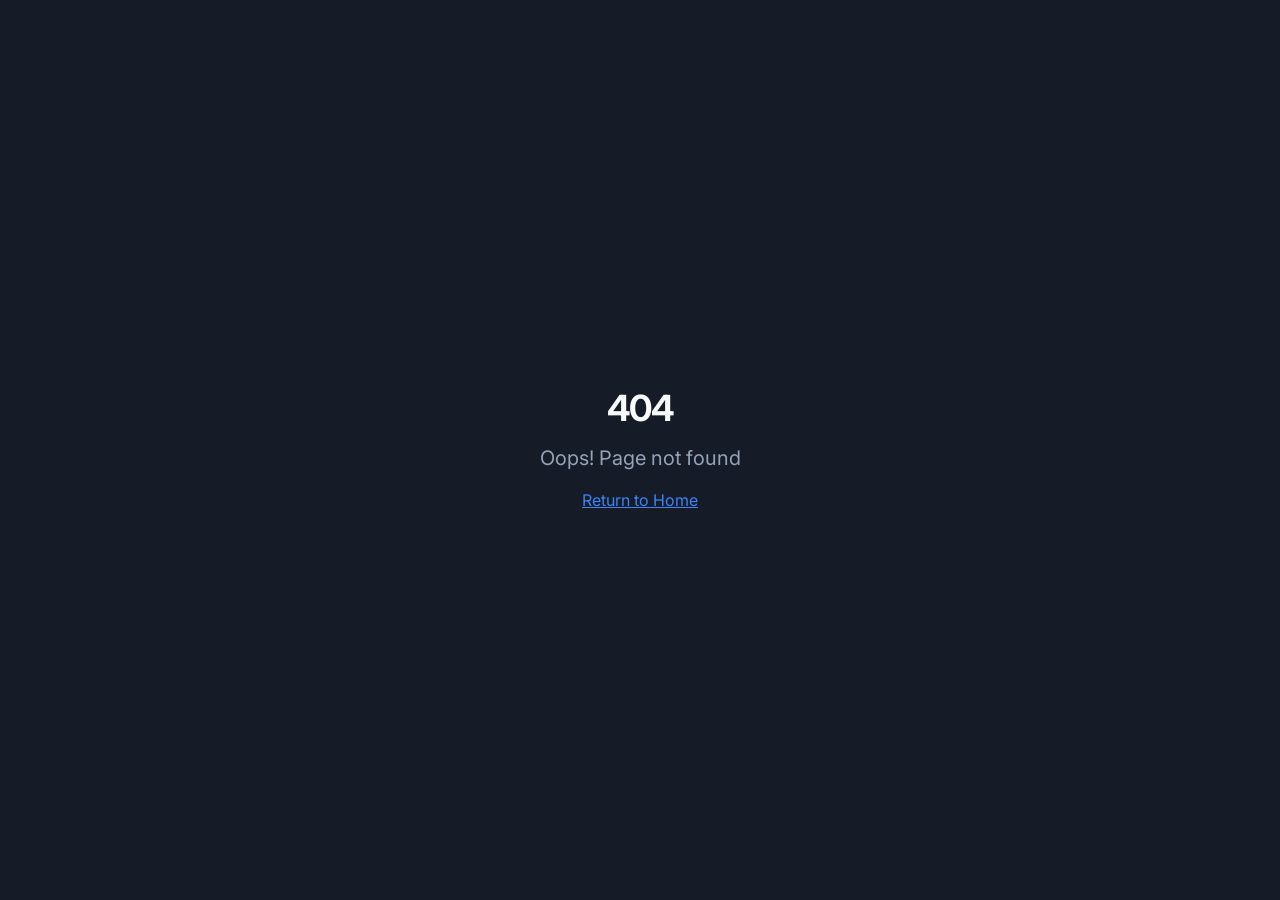
<file: index.html>
<!doctype html>
<html lang="pt-BR">
  <head>
    <meta charset="UTF-8" />
    <meta name="viewport" content="width=device-width, initial-scale=1.0" />
    <title>Horizon X — DevOps, Containers e Observabilidade</title>
    <meta name="description" content="Soluções de DevOps, gerenciamento de containers Docker e observabilidade de sistemas. Simplifique sua infraestrutura com a plataforma Horizon X powered by Arcane.">
    <meta name="author" content="Horizon X" />
    
    
    <meta property="og:type" content="website" />
    <meta name="twitter:card" content="summary_large_image" />
    <meta property="og:title" content="Horizon X — DevOps, Containers e Observabilidade">
  <meta name="twitter:title" content="Horizon X — DevOps, Containers e Observabilidade">
  <meta property="og:description" content="Soluções de DevOps, gerenciamento de containers Docker e observabilidade de sistemas. Simplifique sua infraestrutura com a plataforma Horizon X powered by Arcane.">
  <meta name="twitter:description" content="Soluções de DevOps, gerenciamento de containers Docker e observabilidade de sistemas. Simplifique sua infraestrutura com a plataforma Horizon X powered by Arcane.">
  <link rel="icon" type="image/x-icon" href="/favicon.ico">
  <meta property="og:image" content="https://pub-bb2e103a32db4e198524a2e9ed8f35b4.r2.dev/bed84f52-b323-4544-aff8-893b31c0324d/id-preview-61afddcf--c723a80e-a3b0-4922-82f2-04601450b0a5.lovable.app-1773966244972.png">
  <meta name="twitter:image" content="https://pub-bb2e103a32db4e198524a2e9ed8f35b4.r2.dev/bed84f52-b323-4544-aff8-893b31c0324d/id-preview-61afddcf--c723a80e-a3b0-4922-82f2-04601450b0a5.lovable.app-1773966244972.png">
  <script type="module" crossorigin src="/assets/index-C4z2yslS.js"></script>
  <link rel="stylesheet" crossorigin href="/assets/index-EjEl1Iy7.css">
</head>

  <body>
    <div id="root"></div>
  </body>
</html>
</file>
<file: assets/index-EjEl1Iy7.css>
@import"https://fonts.googleapis.com/css2?family=Inter:wght@300;400;500;600;700&family=JetBrains+Mono:wght@400;500;600&display=swap";*,:before,:after{--tw-border-spacing-x: 0;--tw-border-spacing-y: 0;--tw-translate-x: 0;--tw-translate-y: 0;--tw-rotate: 0;--tw-skew-x: 0;--tw-skew-y: 0;--tw-scale-x: 1;--tw-scale-y: 1;--tw-pan-x: ;--tw-pan-y: ;--tw-pinch-zoom: ;--tw-scroll-snap-strictness: proximity;--tw-gradient-from-position: ;--tw-gradient-via-position: ;--tw-gradient-to-position: ;--tw-ordinal: ;--tw-slashed-zero: ;--tw-numeric-figure: ;--tw-numeric-spacing: ;--tw-numeric-fraction: ;--tw-ring-inset: ;--tw-ring-offset-width: 0px;--tw-ring-offset-color: #fff;--tw-ring-color: rgb(59 130 246 / .5);--tw-ring-offset-shadow: 0 0 #0000;--tw-ring-shadow: 0 0 #0000;--tw-shadow: 0 0 #0000;--tw-shadow-colored: 0 0 #0000;--tw-blur: ;--tw-brightness: ;--tw-contrast: ;--tw-grayscale: ;--tw-hue-rotate: ;--tw-invert: ;--tw-saturate: ;--tw-sepia: ;--tw-drop-shadow: ;--tw-backdrop-blur: ;--tw-backdrop-brightness: ;--tw-backdrop-contrast: ;--tw-backdrop-grayscale: ;--tw-backdrop-hue-rotate: ;--tw-backdrop-invert: ;--tw-backdrop-opacity: ;--tw-backdrop-saturate: ;--tw-backdrop-sepia: ;--tw-contain-size: ;--tw-contain-layout: ;--tw-contain-paint: ;--tw-contain-style: }::backdrop{--tw-border-spacing-x: 0;--tw-border-spacing-y: 0;--tw-translate-x: 0;--tw-translate-y: 0;--tw-rotate: 0;--tw-skew-x: 0;--tw-skew-y: 0;--tw-scale-x: 1;--tw-scale-y: 1;--tw-pan-x: ;--tw-pan-y: ;--tw-pinch-zoom: ;--tw-scroll-snap-strictness: proximity;--tw-gradient-from-position: ;--tw-gradient-via-position: ;--tw-gradient-to-position: ;--tw-ordinal: ;--tw-slashed-zero: ;--tw-numeric-figure: ;--tw-numeric-spacing: ;--tw-numeric-fraction: ;--tw-ring-inset: ;--tw-ring-offset-width: 0px;--tw-ring-offset-color: #fff;--tw-ring-color: rgb(59 130 246 / .5);--tw-ring-offset-shadow: 0 0 #0000;--tw-ring-shadow: 0 0 #0000;--tw-shadow: 0 0 #0000;--tw-shadow-colored: 0 0 #0000;--tw-blur: ;--tw-brightness: ;--tw-contrast: ;--tw-grayscale: ;--tw-hue-rotate: ;--tw-invert: ;--tw-saturate: ;--tw-sepia: ;--tw-drop-shadow: ;--tw-backdrop-blur: ;--tw-backdrop-brightness: ;--tw-backdrop-contrast: ;--tw-backdrop-grayscale: ;--tw-backdrop-hue-rotate: ;--tw-backdrop-invert: ;--tw-backdrop-opacity: ;--tw-backdrop-saturate: ;--tw-backdrop-sepia: ;--tw-contain-size: ;--tw-contain-layout: ;--tw-contain-paint: ;--tw-contain-style: }*,:before,:after{box-sizing:border-box;border-width:0;border-style:solid;border-color:#e5e7eb}:before,:after{--tw-content: ""}html,:host{line-height:1.5;-webkit-text-size-adjust:100%;-moz-tab-size:4;-o-tab-size:4;tab-size:4;font-family:Inter,system-ui,sans-serif;font-feature-settings:normal;font-variation-settings:normal;-webkit-tap-highlight-color:transparent}body{margin:0;line-height:inherit}hr{height:0;color:inherit;border-top-width:1px}abbr:where([title]){-webkit-text-decoration:underline dotted;text-decoration:underline dotted}h1,h2,h3,h4,h5,h6{font-size:inherit;font-weight:inherit}a{color:inherit;text-decoration:inherit}b,strong{font-weight:bolder}code,kbd,samp,pre{font-family:JetBrains Mono,monospace;font-feature-settings:normal;font-variation-settings:normal;font-size:1em}small{font-size:80%}sub,sup{font-size:75%;line-height:0;position:relative;vertical-align:baseline}sub{bottom:-.25em}sup{top:-.5em}table{text-indent:0;border-color:inherit;border-collapse:collapse}button,input,optgroup,select,textarea{font-family:inherit;font-feature-settings:inherit;font-variation-settings:inherit;font-size:100%;font-weight:inherit;line-height:inherit;letter-spacing:inherit;color:inherit;margin:0;padding:0}button,select{text-transform:none}button,input:where([type=button]),input:where([type=reset]),input:where([type=submit]){-webkit-appearance:button;background-color:transparent;background-image:none}:-moz-focusring{outline:auto}:-moz-ui-invalid{box-shadow:none}progress{vertical-align:baseline}::-webkit-inner-spin-button,::-webkit-outer-spin-button{height:auto}[type=search]{-webkit-appearance:textfield;outline-offset:-2px}::-webkit-search-decoration{-webkit-appearance:none}::-webkit-file-upload-button{-webkit-appearance:button;font:inherit}summary{display:list-item}blockquote,dl,dd,h1,h2,h3,h4,h5,h6,hr,figure,p,pre{margin:0}fieldset{margin:0;padding:0}legend{padding:0}ol,ul,menu{list-style:none;margin:0;padding:0}dialog{padding:0}textarea{resize:vertical}input::-moz-placeholder,textarea::-moz-placeholder{opacity:1;color:#9ca3af}input::placeholder,textarea::placeholder{opacity:1;color:#9ca3af}button,[role=button]{cursor:pointer}:disabled{cursor:default}img,svg,video,canvas,audio,iframe,embed,object{display:block;vertical-align:middle}img,video{max-width:100%;height:auto}[hidden]:where(:not([hidden=until-found])){display:none}:root{--background: 222 47% 4%;--foreground: 210 40% 98%;--card: 222 47% 7%;--card-foreground: 210 40% 98%;--popover: 222 47% 7%;--popover-foreground: 210 40% 98%;--primary: 217 91% 60%;--primary-foreground: 222 47% 4%;--secondary: 217 32% 12%;--secondary-foreground: 210 40% 98%;--muted: 217 32% 12%;--muted-foreground: 215 20% 65%;--accent: 262 83% 58%;--accent-foreground: 210 40% 98%;--destructive: 0 84% 60%;--destructive-foreground: 210 40% 98%;--border: 217 32% 20%;--input: 217 32% 15%;--ring: 217 91% 60%;--radius: .75rem;--glass: 222 47% 4%;--glow-primary: 217 91% 60%;--glow-accent: 262 83% 58%;--sidebar-background: 222 47% 4%;--sidebar-foreground: 210 40% 98%;--sidebar-primary: 217 91% 60%;--sidebar-primary-foreground: 222 47% 4%;--sidebar-accent: 217 32% 12%;--sidebar-accent-foreground: 210 40% 98%;--sidebar-border: 217 32% 20%;--sidebar-ring: 217 91% 60%}*{--tw-border-opacity: 1;border-color:hsla(var(--border) / var(--tw-border-opacity, 1))}body{background-color:hsl(var(--background));color:hsl(var(--foreground));-webkit-font-smoothing:antialiased;-moz-osx-font-smoothing:grayscale;font-family:Inter,system-ui,sans-serif}h1,h2,h3,h4,h5,h6{letter-spacing:-.04em;text-wrap:balance;font-weight:600}.container{width:100%;margin-right:auto;margin-left:auto;padding-right:2rem;padding-left:2rem}@media (min-width: 1400px){.container{max-width:1400px}}.card-depth{box-shadow:0 0 0 1px hsla(var(--border) / .5),0 2px 4px #0003,0 12px 24px #0006}.glass-panel{background:hsla(var(--glass) / .7);backdrop-filter:blur(12px);-webkit-backdrop-filter:blur(12px)}.arcane-glow{filter:drop-shadow(0 0 8px hsla(var(--glow-accent) / .4))}.primary-glow{box-shadow:0 0 20px hsla(var(--glow-primary) / .3)}.grid-bg{background-image:linear-gradient(hsla(var(--border) / .15) 1px,transparent 1px),linear-gradient(90deg,hsla(var(--border) / .15) 1px,transparent 1px);background-size:40px 40px}.text-gradient-primary{-webkit-background-clip:text;background-clip:text;color:transparent;background-image:linear-gradient(135deg,hsl(var(--primary)),hsl(var(--accent)))}.scan-line{background:linear-gradient(180deg,transparent 0%,hsla(var(--primary) / .05) 50%,transparent 100%);height:2px;animation:scan 4s ease-in-out infinite}.pulse-dot{animation:pulse-dot 2s cubic-bezier(.4,0,.6,1) infinite}.sr-only{position:absolute;width:1px;height:1px;padding:0;margin:-1px;overflow:hidden;clip:rect(0,0,0,0);white-space:nowrap;border-width:0}.pointer-events-none{pointer-events:none}.pointer-events-auto{pointer-events:auto}.visible{visibility:visible}.invisible{visibility:hidden}.fixed{position:fixed}.absolute{position:absolute}.relative{position:relative}.inset-0{top:0;right:0;bottom:0;left:0}.inset-x-0{left:0;right:0}.inset-y-0{top:0;bottom:0}.-bottom-12{bottom:-3rem}.-left-12{left:-3rem}.-right-1{right:-.25rem}.-right-12{right:-3rem}.-top-1{top:-.25rem}.-top-12{top:-3rem}.bottom-0{bottom:0}.left-0{left:0}.left-1{left:.25rem}.left-1\/2{left:50%}.left-2{left:.5rem}.left-\[50\%\]{left:50%}.right-0{right:0}.right-1{right:.25rem}.right-2{right:.5rem}.right-3{right:.75rem}.right-4{right:1rem}.top-0{top:0}.top-1\.5{top:.375rem}.top-1\/2{top:50%}.top-2{top:.5rem}.top-3\.5{top:.875rem}.top-4{top:1rem}.top-\[1px\]{top:1px}.top-\[50\%\]{top:50%}.top-\[60\%\]{top:60%}.top-full{top:100%}.z-10{z-index:10}.z-20{z-index:20}.z-50{z-index:50}.z-\[100\]{z-index:100}.z-\[1\]{z-index:1}.-mx-1{margin-left:-.25rem;margin-right:-.25rem}.mx-2{margin-left:.5rem;margin-right:.5rem}.mx-3\.5{margin-left:.875rem;margin-right:.875rem}.mx-auto{margin-left:auto;margin-right:auto}.my-0\.5{margin-top:.125rem;margin-bottom:.125rem}.my-1{margin-top:.25rem;margin-bottom:.25rem}.-ml-1{margin-left:-.25rem}.-ml-4{margin-left:-1rem}.-mt-1{margin-top:-.25rem}.-mt-4{margin-top:-1rem}.mb-1{margin-bottom:.25rem}.mb-10{margin-bottom:2.5rem}.mb-12{margin-bottom:3rem}.mb-16{margin-bottom:4rem}.mb-2{margin-bottom:.5rem}.mb-20{margin-bottom:5rem}.mb-3{margin-bottom:.75rem}.mb-4{margin-bottom:1rem}.mb-6{margin-bottom:1.5rem}.mb-8{margin-bottom:2rem}.ml-1{margin-left:.25rem}.ml-2{margin-left:.5rem}.ml-auto{margin-left:auto}.mr-2{margin-right:.5rem}.mt-0\.5{margin-top:.125rem}.mt-1\.5{margin-top:.375rem}.mt-16{margin-top:4rem}.mt-2{margin-top:.5rem}.mt-24{margin-top:6rem}.mt-4{margin-top:1rem}.mt-6{margin-top:1.5rem}.mt-8{margin-top:2rem}.mt-auto{margin-top:auto}.block{display:block}.flex{display:flex}.inline-flex{display:inline-flex}.table{display:table}.grid{display:grid}.hidden{display:none}.aspect-\[4\/3\]{aspect-ratio:4/3}.aspect-square{aspect-ratio:1 / 1}.aspect-video{aspect-ratio:16 / 9}.size-4{width:1rem;height:1rem}.h-1\.5{height:.375rem}.h-10{height:2.5rem}.h-11{height:2.75rem}.h-12{height:3rem}.h-14{height:3.5rem}.h-16{height:4rem}.h-2{height:.5rem}.h-2\.5{height:.625rem}.h-20{height:5rem}.h-3{height:.75rem}.h-3\.5{height:.875rem}.h-4{height:1rem}.h-5{height:1.25rem}.h-6{height:1.5rem}.h-7{height:1.75rem}.h-8{height:2rem}.h-9{height:2.25rem}.h-\[1px\]{height:1px}.h-\[600px\]{height:600px}.h-\[var\(--radix-navigation-menu-viewport-height\)\]{height:var(--radix-navigation-menu-viewport-height)}.h-\[var\(--radix-select-trigger-height\)\]{height:var(--radix-select-trigger-height)}.h-auto{height:auto}.h-full{height:100%}.h-px{height:1px}.h-svh{height:100svh}.max-h-28{max-height:7rem}.max-h-96{max-height:24rem}.max-h-\[300px\]{max-height:300px}.max-h-screen{max-height:100vh}.min-h-0{min-height:0px}.min-h-\[80px\]{min-height:80px}.min-h-screen{min-height:100vh}.min-h-svh{min-height:100svh}.w-0{width:0px}.w-1{width:.25rem}.w-10{width:2.5rem}.w-11{width:2.75rem}.w-14{width:3.5rem}.w-2{width:.5rem}.w-2\.5{width:.625rem}.w-3{width:.75rem}.w-3\.5{width:.875rem}.w-3\/4{width:75%}.w-4{width:1rem}.w-5{width:1.25rem}.w-6{width:1.5rem}.w-64{width:16rem}.w-7{width:1.75rem}.w-72{width:18rem}.w-8{width:2rem}.w-9{width:2.25rem}.w-\[--sidebar-width\]{width:var(--sidebar-width)}.w-\[100px\]{width:100px}.w-\[1px\]{width:1px}.w-\[600px\]{width:600px}.w-auto{width:auto}.w-full{width:100%}.w-max{width:-moz-max-content;width:max-content}.w-px{width:1px}.min-w-0{min-width:0px}.min-w-5{min-width:1.25rem}.min-w-\[12rem\]{min-width:12rem}.min-w-\[8rem\]{min-width:8rem}.min-w-\[var\(--radix-select-trigger-width\)\]{min-width:var(--radix-select-trigger-width)}.max-w-2xl{max-width:42rem}.max-w-3xl{max-width:48rem}.max-w-4xl{max-width:56rem}.max-w-5xl{max-width:64rem}.max-w-\[--skeleton-width\]{max-width:var(--skeleton-width)}.max-w-\[260px\]{max-width:260px}.max-w-\[80px\]{max-width:80px}.max-w-\[90px\]{max-width:90px}.max-w-lg{max-width:32rem}.max-w-max{max-width:-moz-max-content;max-width:max-content}.max-w-md{max-width:28rem}.max-w-xl{max-width:36rem}.flex-1{flex:1 1 0%}.flex-shrink-0,.shrink-0{flex-shrink:0}.grow{flex-grow:1}.grow-0{flex-grow:0}.basis-full{flex-basis:100%}.caption-bottom{caption-side:bottom}.border-collapse{border-collapse:collapse}.-translate-x-1\/2{--tw-translate-x: -50%;transform:translate(var(--tw-translate-x),var(--tw-translate-y)) rotate(var(--tw-rotate)) skew(var(--tw-skew-x)) skewY(var(--tw-skew-y)) scaleX(var(--tw-scale-x)) scaleY(var(--tw-scale-y))}.-translate-x-px{--tw-translate-x: -1px;transform:translate(var(--tw-translate-x),var(--tw-translate-y)) rotate(var(--tw-rotate)) skew(var(--tw-skew-x)) skewY(var(--tw-skew-y)) scaleX(var(--tw-scale-x)) scaleY(var(--tw-scale-y))}.-translate-y-1\/2{--tw-translate-y: -50%;transform:translate(var(--tw-translate-x),var(--tw-translate-y)) rotate(var(--tw-rotate)) skew(var(--tw-skew-x)) skewY(var(--tw-skew-y)) scaleX(var(--tw-scale-x)) scaleY(var(--tw-scale-y))}.translate-x-\[-50\%\]{--tw-translate-x: -50%;transform:translate(var(--tw-translate-x),var(--tw-translate-y)) rotate(var(--tw-rotate)) skew(var(--tw-skew-x)) skewY(var(--tw-skew-y)) scaleX(var(--tw-scale-x)) scaleY(var(--tw-scale-y))}.translate-x-px{--tw-translate-x: 1px;transform:translate(var(--tw-translate-x),var(--tw-translate-y)) rotate(var(--tw-rotate)) skew(var(--tw-skew-x)) skewY(var(--tw-skew-y)) scaleX(var(--tw-scale-x)) scaleY(var(--tw-scale-y))}.translate-y-\[-50\%\]{--tw-translate-y: -50%;transform:translate(var(--tw-translate-x),var(--tw-translate-y)) rotate(var(--tw-rotate)) skew(var(--tw-skew-x)) skewY(var(--tw-skew-y)) scaleX(var(--tw-scale-x)) scaleY(var(--tw-scale-y))}.rotate-45{--tw-rotate: 45deg;transform:translate(var(--tw-translate-x),var(--tw-translate-y)) rotate(var(--tw-rotate)) skew(var(--tw-skew-x)) skewY(var(--tw-skew-y)) scaleX(var(--tw-scale-x)) scaleY(var(--tw-scale-y))}.rotate-90{--tw-rotate: 90deg;transform:translate(var(--tw-translate-x),var(--tw-translate-y)) rotate(var(--tw-rotate)) skew(var(--tw-skew-x)) skewY(var(--tw-skew-y)) scaleX(var(--tw-scale-x)) scaleY(var(--tw-scale-y))}.transform{transform:translate(var(--tw-translate-x),var(--tw-translate-y)) rotate(var(--tw-rotate)) skew(var(--tw-skew-x)) skewY(var(--tw-skew-y)) scaleX(var(--tw-scale-x)) scaleY(var(--tw-scale-y))}@keyframes pulse{50%{opacity:.5}}.animate-pulse{animation:pulse 2s cubic-bezier(.4,0,.6,1) infinite}.cursor-default{cursor:default}.cursor-pointer{cursor:pointer}.touch-none{touch-action:none}.select-none{-webkit-user-select:none;-moz-user-select:none;user-select:none}.resize-none{resize:none}.list-none{list-style-type:none}.grid-cols-3{grid-template-columns:repeat(3,minmax(0,1fr))}.flex-row{flex-direction:row}.flex-col{flex-direction:column}.flex-col-reverse{flex-direction:column-reverse}.flex-wrap{flex-wrap:wrap}.items-start{align-items:flex-start}.items-end{align-items:flex-end}.items-center{align-items:center}.items-stretch{align-items:stretch}.justify-center{justify-content:center}.justify-between{justify-content:space-between}.gap-0{gap:0px}.gap-1{gap:.25rem}.gap-1\.5{gap:.375rem}.gap-16{gap:4rem}.gap-2{gap:.5rem}.gap-28{gap:7rem}.gap-3{gap:.75rem}.gap-4{gap:1rem}.gap-5{gap:1.25rem}.gap-6{gap:1.5rem}.gap-8{gap:2rem}.space-x-1>:not([hidden])~:not([hidden]){--tw-space-x-reverse: 0;margin-right:calc(.25rem * var(--tw-space-x-reverse));margin-left:calc(.25rem * calc(1 - var(--tw-space-x-reverse)))}.space-x-4>:not([hidden])~:not([hidden]){--tw-space-x-reverse: 0;margin-right:calc(1rem * var(--tw-space-x-reverse));margin-left:calc(1rem * calc(1 - var(--tw-space-x-reverse)))}.space-y-0\.5>:not([hidden])~:not([hidden]){--tw-space-y-reverse: 0;margin-top:calc(.125rem * calc(1 - var(--tw-space-y-reverse)));margin-bottom:calc(.125rem * var(--tw-space-y-reverse))}.space-y-1>:not([hidden])~:not([hidden]){--tw-space-y-reverse: 0;margin-top:calc(.25rem * calc(1 - var(--tw-space-y-reverse)));margin-bottom:calc(.25rem * var(--tw-space-y-reverse))}.space-y-1\.5>:not([hidden])~:not([hidden]){--tw-space-y-reverse: 0;margin-top:calc(.375rem * calc(1 - var(--tw-space-y-reverse)));margin-bottom:calc(.375rem * var(--tw-space-y-reverse))}.space-y-2>:not([hidden])~:not([hidden]){--tw-space-y-reverse: 0;margin-top:calc(.5rem * calc(1 - var(--tw-space-y-reverse)));margin-bottom:calc(.5rem * var(--tw-space-y-reverse))}.space-y-3>:not([hidden])~:not([hidden]){--tw-space-y-reverse: 0;margin-top:calc(.75rem * calc(1 - var(--tw-space-y-reverse)));margin-bottom:calc(.75rem * var(--tw-space-y-reverse))}.space-y-4>:not([hidden])~:not([hidden]){--tw-space-y-reverse: 0;margin-top:calc(1rem * calc(1 - var(--tw-space-y-reverse)));margin-bottom:calc(1rem * var(--tw-space-y-reverse))}.space-y-5>:not([hidden])~:not([hidden]){--tw-space-y-reverse: 0;margin-top:calc(1.25rem * calc(1 - var(--tw-space-y-reverse)));margin-bottom:calc(1.25rem * var(--tw-space-y-reverse))}.overflow-auto{overflow:auto}.overflow-hidden{overflow:hidden}.overflow-y-auto{overflow-y:auto}.overflow-x-hidden{overflow-x:hidden}.whitespace-nowrap{white-space:nowrap}.text-balance{text-wrap:balance}.text-pretty{text-wrap:pretty}.break-words{overflow-wrap:break-word}.rounded-2xl{border-radius:1rem}.rounded-\[2px\]{border-radius:2px}.rounded-\[inherit\]{border-radius:inherit}.rounded-full{border-radius:9999px}.rounded-lg{border-radius:var(--radius)}.rounded-md{border-radius:calc(var(--radius) - 2px)}.rounded-sm{border-radius:calc(var(--radius) - 4px)}.rounded-xl{border-radius:.75rem}.rounded-t-\[10px\]{border-top-left-radius:10px;border-top-right-radius:10px}.rounded-tl-sm{border-top-left-radius:calc(var(--radius) - 4px)}.border{border-width:1px}.border-0{border-width:0px}.border-2{border-width:2px}.border-\[1\.5px\]{border-width:1.5px}.border-y{border-top-width:1px;border-bottom-width:1px}.border-b{border-bottom-width:1px}.border-l{border-left-width:1px}.border-r{border-right-width:1px}.border-t{border-top-width:1px}.border-dashed{border-style:dashed}.border-\[--color-border\]{border-color:var(--color-border)}.border-accent\/20{border-color:hsl(var(--accent) / .2)}.border-border\/30{border-color:hsla(var(--border) / .3)}.border-border\/40{border-color:hsla(var(--border) / .4)}.border-border\/50{border-color:hsla(var(--border) / .5)}.border-border\/60{border-color:hsla(var(--border) / .6)}.border-destructive{border-color:hsl(var(--destructive))}.border-destructive\/50{border-color:hsl(var(--destructive) / .5)}.border-emerald-500\/20{border-color:#10b98133}.border-input{border-color:hsl(var(--input))}.border-primary{border-color:hsl(var(--primary))}.border-primary\/20{border-color:hsl(var(--primary) / .2)}.border-primary\/40{border-color:hsl(var(--primary) / .4)}.border-sidebar-border{border-color:hsl(var(--sidebar-border))}.border-transparent{border-color:transparent}.border-l-transparent{border-left-color:transparent}.border-t-transparent{border-top-color:transparent}.bg-\[--color-bg\]{background-color:var(--color-bg)}.bg-accent{background-color:hsl(var(--accent))}.bg-accent\/10{background-color:hsl(var(--accent) / .1)}.bg-accent\/15{background-color:hsl(var(--accent) / .15)}.bg-accent\/5{background-color:hsl(var(--accent) / .05)}.bg-amber-400{--tw-bg-opacity: 1;background-color:rgb(251 191 36 / var(--tw-bg-opacity, 1))}.bg-background{background-color:hsl(var(--background))}.bg-background\/50{background-color:hsl(var(--background) / .5)}.bg-background\/80{background-color:hsl(var(--background) / .8)}.bg-black\/80{background-color:#000c}.bg-border{--tw-bg-opacity: 1;background-color:hsla(var(--border) / var(--tw-bg-opacity, 1))}.bg-border\/50{background-color:hsla(var(--border) / .5)}.bg-card{background-color:hsl(var(--card))}.bg-card\/50{background-color:hsl(var(--card) / .5)}.bg-destructive{background-color:hsl(var(--destructive))}.bg-destructive\/60{background-color:hsl(var(--destructive) / .6)}.bg-emerald-400{--tw-bg-opacity: 1;background-color:rgb(52 211 153 / var(--tw-bg-opacity, 1))}.bg-emerald-500\/15{background-color:#10b98126}.bg-foreground{background-color:hsl(var(--foreground))}.bg-muted{background-color:hsl(var(--muted))}.bg-muted\/20{background-color:hsl(var(--muted) / .2)}.bg-muted\/30{background-color:hsl(var(--muted) / .3)}.bg-muted\/40{background-color:hsl(var(--muted) / .4)}.bg-muted\/50{background-color:hsl(var(--muted) / .5)}.bg-popover{background-color:hsl(var(--popover))}.bg-primary{background-color:hsl(var(--primary))}.bg-primary\/10{background-color:hsl(var(--primary) / .1)}.bg-primary\/15{background-color:hsl(var(--primary) / .15)}.bg-secondary{background-color:hsl(var(--secondary))}.bg-sidebar{background-color:hsl(var(--sidebar-background))}.bg-sidebar-border{background-color:hsl(var(--sidebar-border))}.bg-transparent{background-color:transparent}.bg-gradient-to-b{background-image:linear-gradient(to bottom,var(--tw-gradient-stops))}.bg-gradient-to-t{background-image:linear-gradient(to top,var(--tw-gradient-stops))}.from-background\/90{--tw-gradient-from: hsl(var(--background) / .9) var(--tw-gradient-from-position);--tw-gradient-to: hsl(var(--background) / 0) var(--tw-gradient-to-position);--tw-gradient-stops: var(--tw-gradient-from), var(--tw-gradient-to)}.from-transparent{--tw-gradient-from: transparent var(--tw-gradient-from-position);--tw-gradient-to: rgb(0 0 0 / 0) var(--tw-gradient-to-position);--tw-gradient-stops: var(--tw-gradient-from), var(--tw-gradient-to)}.via-background\/40{--tw-gradient-to: hsl(var(--background) / 0) var(--tw-gradient-to-position);--tw-gradient-stops: var(--tw-gradient-from), hsl(var(--background) / .4) var(--tw-gradient-via-position), var(--tw-gradient-to)}.via-background\/50{--tw-gradient-to: hsl(var(--background) / 0) var(--tw-gradient-to-position);--tw-gradient-stops: var(--tw-gradient-from), hsl(var(--background) / .5) var(--tw-gradient-via-position), var(--tw-gradient-to)}.to-background{--tw-gradient-to: hsl(var(--background)) var(--tw-gradient-to-position)}.to-transparent{--tw-gradient-to: transparent var(--tw-gradient-to-position)}.fill-current{fill:currentColor}.object-contain{-o-object-fit:contain;object-fit:contain}.object-cover{-o-object-fit:cover;object-fit:cover}.p-0{padding:0}.p-1{padding:.25rem}.p-2{padding:.5rem}.p-3{padding:.75rem}.p-4{padding:1rem}.p-6{padding:1.5rem}.p-8{padding:2rem}.p-\[1px\]{padding:1px}.px-1{padding-left:.25rem;padding-right:.25rem}.px-2{padding-left:.5rem;padding-right:.5rem}.px-2\.5{padding-left:.625rem;padding-right:.625rem}.px-3{padding-left:.75rem;padding-right:.75rem}.px-4{padding-left:1rem;padding-right:1rem}.px-5{padding-left:1.25rem;padding-right:1.25rem}.px-6{padding-left:1.5rem;padding-right:1.5rem}.px-8{padding-left:2rem;padding-right:2rem}.py-0\.5{padding-top:.125rem;padding-bottom:.125rem}.py-1{padding-top:.25rem;padding-bottom:.25rem}.py-1\.5{padding-top:.375rem;padding-bottom:.375rem}.py-10{padding-top:2.5rem;padding-bottom:2.5rem}.py-16{padding-top:4rem;padding-bottom:4rem}.py-2{padding-top:.5rem;padding-bottom:.5rem}.py-2\.5{padding-top:.625rem;padding-bottom:.625rem}.py-20{padding-top:5rem;padding-bottom:5rem}.py-24{padding-top:6rem;padding-bottom:6rem}.py-3{padding-top:.75rem;padding-bottom:.75rem}.py-4{padding-top:1rem;padding-bottom:1rem}.py-6{padding-top:1.5rem;padding-bottom:1.5rem}.pb-3{padding-bottom:.75rem}.pb-4{padding-bottom:1rem}.pl-2\.5{padding-left:.625rem}.pl-4{padding-left:1rem}.pl-8{padding-left:2rem}.pr-2{padding-right:.5rem}.pr-2\.5{padding-right:.625rem}.pr-8{padding-right:2rem}.pt-0{padding-top:0}.pt-1{padding-top:.25rem}.pt-2{padding-top:.5rem}.pt-28{padding-top:7rem}.pt-3{padding-top:.75rem}.pt-4{padding-top:1rem}.pt-8{padding-top:2rem}.text-left{text-align:left}.text-center{text-align:center}.align-middle{vertical-align:middle}.font-mono{font-family:JetBrains Mono,monospace}.text-2xl{font-size:1.5rem;line-height:2rem}.text-3xl{font-size:1.875rem;line-height:2.25rem}.text-4xl{font-size:2.25rem;line-height:2.5rem}.text-5xl{font-size:3rem;line-height:1}.text-\[0\.8rem\]{font-size:.8rem}.text-\[10px\]{font-size:10px}.text-\[11px\]{font-size:11px}.text-base{font-size:1rem;line-height:1.5rem}.text-lg{font-size:1.125rem;line-height:1.75rem}.text-sm{font-size:.875rem;line-height:1.25rem}.text-xl{font-size:1.25rem;line-height:1.75rem}.text-xs{font-size:.75rem;line-height:1rem}.font-bold{font-weight:700}.font-medium{font-weight:500}.font-normal{font-weight:400}.font-semibold{font-weight:600}.uppercase{text-transform:uppercase}.tabular-nums{--tw-numeric-spacing: tabular-nums;font-variant-numeric:var(--tw-ordinal) var(--tw-slashed-zero) var(--tw-numeric-figure) var(--tw-numeric-spacing) var(--tw-numeric-fraction)}.leading-5{line-height:1.25rem}.leading-\[0\.9\]{line-height:.9}.leading-none{line-height:1}.leading-relaxed{line-height:1.625}.leading-tight{line-height:1.25}.tracking-\[0\.15em\]{letter-spacing:.15em}.tracking-\[0\.2em\]{letter-spacing:.2em}.tracking-tight{letter-spacing:-.025em}.tracking-tighter{letter-spacing:-.05em}.tracking-widest{letter-spacing:.1em}.text-accent{color:hsl(var(--accent))}.text-accent-foreground{color:hsl(var(--accent-foreground))}.text-amber-400{--tw-text-opacity: 1;color:rgb(251 191 36 / var(--tw-text-opacity, 1))}.text-card-foreground{color:hsl(var(--card-foreground))}.text-current{color:currentColor}.text-destructive{color:hsl(var(--destructive))}.text-destructive-foreground{color:hsl(var(--destructive-foreground))}.text-emerald-400{--tw-text-opacity: 1;color:rgb(52 211 153 / var(--tw-text-opacity, 1))}.text-foreground{color:hsl(var(--foreground))}.text-foreground\/50{color:hsl(var(--foreground) / .5)}.text-foreground\/90{color:hsl(var(--foreground) / .9)}.text-muted-foreground{color:hsl(var(--muted-foreground))}.text-muted-foreground\/30{color:hsl(var(--muted-foreground) / .3)}.text-muted-foreground\/40{color:hsl(var(--muted-foreground) / .4)}.text-muted-foreground\/50{color:hsl(var(--muted-foreground) / .5)}.text-muted-foreground\/60{color:hsl(var(--muted-foreground) / .6)}.text-muted-foreground\/70{color:hsl(var(--muted-foreground) / .7)}.text-popover-foreground{color:hsl(var(--popover-foreground))}.text-primary{color:hsl(var(--primary))}.text-primary-foreground{color:hsl(var(--primary-foreground))}.text-primary\/80{color:hsl(var(--primary) / .8)}.text-secondary-foreground{color:hsl(var(--secondary-foreground))}.text-sidebar-foreground{color:hsl(var(--sidebar-foreground))}.text-sidebar-foreground\/70{color:hsl(var(--sidebar-foreground) / .7)}.underline{text-decoration-line:underline}.underline-offset-2{text-underline-offset:2px}.underline-offset-4{text-underline-offset:4px}.opacity-0{opacity:0}.opacity-50{opacity:.5}.opacity-60{opacity:.6}.opacity-70{opacity:.7}.opacity-90{opacity:.9}.shadow-\[0_0_0_1px_hsl\(var\(--sidebar-border\)\)\]{--tw-shadow: 0 0 0 1px hsl(var(--sidebar-border));--tw-shadow-colored: 0 0 0 1px var(--tw-shadow-color);box-shadow:var(--tw-ring-offset-shadow, 0 0 #0000),var(--tw-ring-shadow, 0 0 #0000),var(--tw-shadow)}.shadow-\[0_0_40px_-12px_hsl\(var\(--primary\)\/0\.25\)\]{--tw-shadow: 0 0 40px -12px hsl(var(--primary)/.25);--tw-shadow-colored: 0 0 40px -12px var(--tw-shadow-color);box-shadow:var(--tw-ring-offset-shadow, 0 0 #0000),var(--tw-ring-shadow, 0 0 #0000),var(--tw-shadow)}.shadow-lg{--tw-shadow: 0 10px 15px -3px rgb(0 0 0 / .1), 0 4px 6px -4px rgb(0 0 0 / .1);--tw-shadow-colored: 0 10px 15px -3px var(--tw-shadow-color), 0 4px 6px -4px var(--tw-shadow-color);box-shadow:var(--tw-ring-offset-shadow, 0 0 #0000),var(--tw-ring-shadow, 0 0 #0000),var(--tw-shadow)}.shadow-md{--tw-shadow: 0 4px 6px -1px rgb(0 0 0 / .1), 0 2px 4px -2px rgb(0 0 0 / .1);--tw-shadow-colored: 0 4px 6px -1px var(--tw-shadow-color), 0 2px 4px -2px var(--tw-shadow-color);box-shadow:var(--tw-ring-offset-shadow, 0 0 #0000),var(--tw-ring-shadow, 0 0 #0000),var(--tw-shadow)}.shadow-none{--tw-shadow: 0 0 #0000;--tw-shadow-colored: 0 0 #0000;box-shadow:var(--tw-ring-offset-shadow, 0 0 #0000),var(--tw-ring-shadow, 0 0 #0000),var(--tw-shadow)}.shadow-sm{--tw-shadow: 0 1px 2px 0 rgb(0 0 0 / .05);--tw-shadow-colored: 0 1px 2px 0 var(--tw-shadow-color);box-shadow:var(--tw-ring-offset-shadow, 0 0 #0000),var(--tw-ring-shadow, 0 0 #0000),var(--tw-shadow)}.shadow-xl{--tw-shadow: 0 20px 25px -5px rgb(0 0 0 / .1), 0 8px 10px -6px rgb(0 0 0 / .1);--tw-shadow-colored: 0 20px 25px -5px var(--tw-shadow-color), 0 8px 10px -6px var(--tw-shadow-color);box-shadow:var(--tw-ring-offset-shadow, 0 0 #0000),var(--tw-ring-shadow, 0 0 #0000),var(--tw-shadow)}.outline-none{outline:2px solid transparent;outline-offset:2px}.outline{outline-style:solid}.ring-0{--tw-ring-offset-shadow: var(--tw-ring-inset) 0 0 0 var(--tw-ring-offset-width) var(--tw-ring-offset-color);--tw-ring-shadow: var(--tw-ring-inset) 0 0 0 calc(0px + var(--tw-ring-offset-width)) var(--tw-ring-color);box-shadow:var(--tw-ring-offset-shadow),var(--tw-ring-shadow),var(--tw-shadow, 0 0 #0000)}.ring-1{--tw-ring-offset-shadow: var(--tw-ring-inset) 0 0 0 var(--tw-ring-offset-width) var(--tw-ring-offset-color);--tw-ring-shadow: var(--tw-ring-inset) 0 0 0 calc(1px + var(--tw-ring-offset-width)) var(--tw-ring-color);box-shadow:var(--tw-ring-offset-shadow),var(--tw-ring-shadow),var(--tw-shadow, 0 0 #0000)}.ring-2{--tw-ring-offset-shadow: var(--tw-ring-inset) 0 0 0 var(--tw-ring-offset-width) var(--tw-ring-offset-color);--tw-ring-shadow: var(--tw-ring-inset) 0 0 0 calc(2px + var(--tw-ring-offset-width)) var(--tw-ring-color);box-shadow:var(--tw-ring-offset-shadow),var(--tw-ring-shadow),var(--tw-shadow, 0 0 #0000)}.ring-inset{--tw-ring-inset: inset}.ring-ring{--tw-ring-color: hsl(var(--ring))}.ring-sidebar-ring{--tw-ring-color: hsl(var(--sidebar-ring))}.ring-white\/5{--tw-ring-color: rgb(255 255 255 / .05)}.ring-offset-background{--tw-ring-offset-color: hsl(var(--background))}.blur{--tw-blur: blur(8px);filter:var(--tw-blur) var(--tw-brightness) var(--tw-contrast) var(--tw-grayscale) var(--tw-hue-rotate) var(--tw-invert) var(--tw-saturate) var(--tw-sepia) var(--tw-drop-shadow)}.blur-\[120px\]{--tw-blur: blur(120px);filter:var(--tw-blur) var(--tw-brightness) var(--tw-contrast) var(--tw-grayscale) var(--tw-hue-rotate) var(--tw-invert) var(--tw-saturate) var(--tw-sepia) var(--tw-drop-shadow)}.drop-shadow-\[0_0_20px_hsl\(var\(--primary\)\/0\.4\)\]{--tw-drop-shadow: drop-shadow(0 0 20px hsl(var(--primary)/.4));filter:var(--tw-blur) var(--tw-brightness) var(--tw-contrast) var(--tw-grayscale) var(--tw-hue-rotate) var(--tw-invert) var(--tw-saturate) var(--tw-sepia) var(--tw-drop-shadow)}.drop-shadow-\[0_0_24px_hsl\(var\(--primary\)\/0\.45\)\]{--tw-drop-shadow: drop-shadow(0 0 24px hsl(var(--primary)/.45));filter:var(--tw-blur) var(--tw-brightness) var(--tw-contrast) var(--tw-grayscale) var(--tw-hue-rotate) var(--tw-invert) var(--tw-saturate) var(--tw-sepia) var(--tw-drop-shadow)}.grayscale-\[40\%\]{--tw-grayscale: grayscale(40%);filter:var(--tw-blur) var(--tw-brightness) var(--tw-contrast) var(--tw-grayscale) var(--tw-hue-rotate) var(--tw-invert) var(--tw-saturate) var(--tw-sepia) var(--tw-drop-shadow)}.hue-rotate-180{--tw-hue-rotate: hue-rotate(180deg);filter:var(--tw-blur) var(--tw-brightness) var(--tw-contrast) var(--tw-grayscale) var(--tw-hue-rotate) var(--tw-invert) var(--tw-saturate) var(--tw-sepia) var(--tw-drop-shadow)}.invert-\[0\.92\]{--tw-invert: invert(.92);filter:var(--tw-blur) var(--tw-brightness) var(--tw-contrast) var(--tw-grayscale) var(--tw-hue-rotate) var(--tw-invert) var(--tw-saturate) var(--tw-sepia) var(--tw-drop-shadow)}.filter{filter:var(--tw-blur) var(--tw-brightness) var(--tw-contrast) var(--tw-grayscale) var(--tw-hue-rotate) var(--tw-invert) var(--tw-saturate) var(--tw-sepia) var(--tw-drop-shadow)}.transition{transition-property:color,background-color,border-color,text-decoration-color,fill,stroke,opacity,box-shadow,transform,filter,-webkit-backdrop-filter;transition-property:color,background-color,border-color,text-decoration-color,fill,stroke,opacity,box-shadow,transform,filter,backdrop-filter;transition-property:color,background-color,border-color,text-decoration-color,fill,stroke,opacity,box-shadow,transform,filter,backdrop-filter,-webkit-backdrop-filter;transition-timing-function:cubic-bezier(.4,0,.2,1);transition-duration:.15s}.transition-\[left\,right\,width\]{transition-property:left,right,width;transition-timing-function:cubic-bezier(.4,0,.2,1);transition-duration:.15s}.transition-\[margin\,opa\]{transition-property:margin,opa;transition-timing-function:cubic-bezier(.4,0,.2,1);transition-duration:.15s}.transition-\[width\,height\,padding\]{transition-property:width,height,padding;transition-timing-function:cubic-bezier(.4,0,.2,1);transition-duration:.15s}.transition-\[width\]{transition-property:width;transition-timing-function:cubic-bezier(.4,0,.2,1);transition-duration:.15s}.transition-all{transition-property:all;transition-timing-function:cubic-bezier(.4,0,.2,1);transition-duration:.15s}.transition-colors{transition-property:color,background-color,border-color,text-decoration-color,fill,stroke;transition-timing-function:cubic-bezier(.4,0,.2,1);transition-duration:.15s}.transition-opacity{transition-property:opacity;transition-timing-function:cubic-bezier(.4,0,.2,1);transition-duration:.15s}.transition-shadow{transition-property:box-shadow;transition-timing-function:cubic-bezier(.4,0,.2,1);transition-duration:.15s}.transition-transform{transition-property:transform;transition-timing-function:cubic-bezier(.4,0,.2,1);transition-duration:.15s}.duration-1000{transition-duration:1s}.duration-200{transition-duration:.2s}.duration-300{transition-duration:.3s}.duration-700{transition-duration:.7s}.ease-in-out{transition-timing-function:cubic-bezier(.4,0,.2,1)}.ease-linear{transition-timing-function:linear}@keyframes enter{0%{opacity:var(--tw-enter-opacity, 1);transform:translate3d(var(--tw-enter-translate-x, 0),var(--tw-enter-translate-y, 0),0) scale3d(var(--tw-enter-scale, 1),var(--tw-enter-scale, 1),var(--tw-enter-scale, 1)) rotate(var(--tw-enter-rotate, 0))}}@keyframes exit{to{opacity:var(--tw-exit-opacity, 1);transform:translate3d(var(--tw-exit-translate-x, 0),var(--tw-exit-translate-y, 0),0) scale3d(var(--tw-exit-scale, 1),var(--tw-exit-scale, 1),var(--tw-exit-scale, 1)) rotate(var(--tw-exit-rotate, 0))}}.animate-in{animation-name:enter;animation-duration:.15s;--tw-enter-opacity: initial;--tw-enter-scale: initial;--tw-enter-rotate: initial;--tw-enter-translate-x: initial;--tw-enter-translate-y: initial}.fade-in-0{--tw-enter-opacity: 0}.fade-in-80{--tw-enter-opacity: .8}.zoom-in-95{--tw-enter-scale: .95}.duration-1000{animation-duration:1s}.duration-200{animation-duration:.2s}.duration-300{animation-duration:.3s}.duration-700{animation-duration:.7s}.ease-in-out{animation-timing-function:cubic-bezier(.4,0,.2,1)}.ease-linear{animation-timing-function:linear}@keyframes scan{0%,to{transform:translateY(-100vh);opacity:0}50%{opacity:1}to{transform:translateY(100vh)}}@keyframes pulse-dot{0%,to{opacity:1}50%{opacity:.5}}.file\:border-0::file-selector-button{border-width:0px}.file\:bg-transparent::file-selector-button{background-color:transparent}.file\:text-sm::file-selector-button{font-size:.875rem;line-height:1.25rem}.file\:font-medium::file-selector-button{font-weight:500}.file\:text-foreground::file-selector-button{color:hsl(var(--foreground))}.placeholder\:text-muted-foreground::-moz-placeholder{color:hsl(var(--muted-foreground))}.placeholder\:text-muted-foreground::placeholder{color:hsl(var(--muted-foreground))}.after\:absolute:after{content:var(--tw-content);position:absolute}.after\:-inset-2:after{content:var(--tw-content);top:-.5rem;right:-.5rem;bottom:-.5rem;left:-.5rem}.after\:inset-y-0:after{content:var(--tw-content);top:0;bottom:0}.after\:left-1\/2:after{content:var(--tw-content);left:50%}.after\:w-1:after{content:var(--tw-content);width:.25rem}.after\:w-\[2px\]:after{content:var(--tw-content);width:2px}.after\:-translate-x-1\/2:after{content:var(--tw-content);--tw-translate-x: -50%;transform:translate(var(--tw-translate-x),var(--tw-translate-y)) rotate(var(--tw-rotate)) skew(var(--tw-skew-x)) skewY(var(--tw-skew-y)) scaleX(var(--tw-scale-x)) scaleY(var(--tw-scale-y))}.first\:rounded-l-md:first-child{border-top-left-radius:calc(var(--radius) - 2px);border-bottom-left-radius:calc(var(--radius) - 2px)}.first\:border-l:first-child{border-left-width:1px}.last\:rounded-r-md:last-child{border-top-right-radius:calc(var(--radius) - 2px);border-bottom-right-radius:calc(var(--radius) - 2px)}.focus-within\:relative:focus-within{position:relative}.focus-within\:z-20:focus-within{z-index:20}.hover\:-translate-y-1:hover{--tw-translate-y: -.25rem;transform:translate(var(--tw-translate-x),var(--tw-translate-y)) rotate(var(--tw-rotate)) skew(var(--tw-skew-x)) skewY(var(--tw-skew-y)) scaleX(var(--tw-scale-x)) scaleY(var(--tw-scale-y))}.hover\:border-border\/80:hover{border-color:hsla(var(--border) / .8)}.hover\:border-primary\/30:hover{border-color:hsl(var(--primary) / .3)}.hover\:border-primary\/60:hover{border-color:hsl(var(--primary) / .6)}.hover\:bg-accent:hover{background-color:hsl(var(--accent))}.hover\:bg-destructive\/80:hover{background-color:hsl(var(--destructive) / .8)}.hover\:bg-destructive\/90:hover{background-color:hsl(var(--destructive) / .9)}.hover\:bg-muted:hover{background-color:hsl(var(--muted))}.hover\:bg-muted\/50:hover{background-color:hsl(var(--muted) / .5)}.hover\:bg-muted\/60:hover{background-color:hsl(var(--muted) / .6)}.hover\:bg-primary:hover{background-color:hsl(var(--primary))}.hover\:bg-primary\/10:hover{background-color:hsl(var(--primary) / .1)}.hover\:bg-primary\/80:hover{background-color:hsl(var(--primary) / .8)}.hover\:bg-primary\/90:hover{background-color:hsl(var(--primary) / .9)}.hover\:bg-secondary:hover{background-color:hsl(var(--secondary))}.hover\:bg-secondary\/80:hover{background-color:hsl(var(--secondary) / .8)}.hover\:bg-sidebar-accent:hover{background-color:hsl(var(--sidebar-accent))}.hover\:text-accent-foreground:hover{color:hsl(var(--accent-foreground))}.hover\:text-foreground:hover{color:hsl(var(--foreground))}.hover\:text-muted-foreground:hover{color:hsl(var(--muted-foreground))}.hover\:text-primary:hover{color:hsl(var(--primary))}.hover\:text-primary-foreground:hover{color:hsl(var(--primary-foreground))}.hover\:text-primary\/80:hover{color:hsl(var(--primary) / .8)}.hover\:text-primary\/90:hover{color:hsl(var(--primary) / .9)}.hover\:text-sidebar-accent-foreground:hover{color:hsl(var(--sidebar-accent-foreground))}.hover\:underline:hover{text-decoration-line:underline}.hover\:opacity-100:hover{opacity:1}.hover\:shadow-\[0_0_0_1px_hsl\(var\(--sidebar-accent\)\)\]:hover{--tw-shadow: 0 0 0 1px hsl(var(--sidebar-accent));--tw-shadow-colored: 0 0 0 1px var(--tw-shadow-color);box-shadow:var(--tw-ring-offset-shadow, 0 0 #0000),var(--tw-ring-shadow, 0 0 #0000),var(--tw-shadow)}.hover\:shadow-\[0_0_18px_hsl\(var\(--primary\)\/0\.4\)\]:hover{--tw-shadow: 0 0 18px hsl(var(--primary)/.4);--tw-shadow-colored: 0 0 18px var(--tw-shadow-color);box-shadow:var(--tw-ring-offset-shadow, 0 0 #0000),var(--tw-ring-shadow, 0 0 #0000),var(--tw-shadow)}.hover\:after\:bg-sidebar-border:hover:after{content:var(--tw-content);background-color:hsl(var(--sidebar-border))}.focus\:bg-accent:focus{background-color:hsl(var(--accent))}.focus\:bg-primary:focus{background-color:hsl(var(--primary))}.focus\:text-accent-foreground:focus{color:hsl(var(--accent-foreground))}.focus\:text-primary-foreground:focus{color:hsl(var(--primary-foreground))}.focus\:opacity-100:focus{opacity:1}.focus\:outline-none:focus{outline:2px solid transparent;outline-offset:2px}.focus\:ring-2:focus{--tw-ring-offset-shadow: var(--tw-ring-inset) 0 0 0 var(--tw-ring-offset-width) var(--tw-ring-offset-color);--tw-ring-shadow: var(--tw-ring-inset) 0 0 0 calc(2px + var(--tw-ring-offset-width)) var(--tw-ring-color);box-shadow:var(--tw-ring-offset-shadow),var(--tw-ring-shadow),var(--tw-shadow, 0 0 #0000)}.focus\:ring-primary:focus{--tw-ring-color: hsl(var(--primary))}.focus\:ring-ring:focus{--tw-ring-color: hsl(var(--ring))}.focus\:ring-offset-2:focus{--tw-ring-offset-width: 2px}.focus-visible\:outline-none:focus-visible{outline:2px solid transparent;outline-offset:2px}.focus-visible\:ring-1:focus-visible{--tw-ring-offset-shadow: var(--tw-ring-inset) 0 0 0 var(--tw-ring-offset-width) var(--tw-ring-offset-color);--tw-ring-shadow: var(--tw-ring-inset) 0 0 0 calc(1px + var(--tw-ring-offset-width)) var(--tw-ring-color);box-shadow:var(--tw-ring-offset-shadow),var(--tw-ring-shadow),var(--tw-shadow, 0 0 #0000)}.focus-visible\:ring-2:focus-visible{--tw-ring-offset-shadow: var(--tw-ring-inset) 0 0 0 var(--tw-ring-offset-width) var(--tw-ring-offset-color);--tw-ring-shadow: var(--tw-ring-inset) 0 0 0 calc(2px + var(--tw-ring-offset-width)) var(--tw-ring-color);box-shadow:var(--tw-ring-offset-shadow),var(--tw-ring-shadow),var(--tw-shadow, 0 0 #0000)}.focus-visible\:ring-ring:focus-visible{--tw-ring-color: hsl(var(--ring))}.focus-visible\:ring-sidebar-ring:focus-visible{--tw-ring-color: hsl(var(--sidebar-ring))}.focus-visible\:ring-offset-1:focus-visible{--tw-ring-offset-width: 1px}.focus-visible\:ring-offset-2:focus-visible{--tw-ring-offset-width: 2px}.focus-visible\:ring-offset-background:focus-visible{--tw-ring-offset-color: hsl(var(--background))}.active\:scale-95:active{--tw-scale-x: .95;--tw-scale-y: .95;transform:translate(var(--tw-translate-x),var(--tw-translate-y)) rotate(var(--tw-rotate)) skew(var(--tw-skew-x)) skewY(var(--tw-skew-y)) scaleX(var(--tw-scale-x)) scaleY(var(--tw-scale-y))}.active\:bg-sidebar-accent:active{background-color:hsl(var(--sidebar-accent))}.active\:text-sidebar-accent-foreground:active{color:hsl(var(--sidebar-accent-foreground))}.disabled\:pointer-events-none:disabled{pointer-events:none}.disabled\:cursor-not-allowed:disabled{cursor:not-allowed}.disabled\:opacity-50:disabled{opacity:.5}.group\/menu-item:focus-within .group-focus-within\/menu-item\:opacity-100{opacity:1}.group:hover .group-hover\:scale-\[1\.03\]{--tw-scale-x: 1.03;--tw-scale-y: 1.03;transform:translate(var(--tw-translate-x),var(--tw-translate-y)) rotate(var(--tw-rotate)) skew(var(--tw-skew-x)) skewY(var(--tw-skew-y)) scaleX(var(--tw-scale-x)) scaleY(var(--tw-scale-y))}.group:hover .group-hover\:bg-accent\/20{background-color:hsl(var(--accent) / .2)}.group:hover .group-hover\:bg-primary\/20{background-color:hsl(var(--primary) / .2)}.group\/menu-item:hover .group-hover\/menu-item\:opacity-100,.group:hover .group-hover\:opacity-100{opacity:1}.group:hover .group-hover\:opacity-20{opacity:.2}.group.destructive .group-\[\.destructive\]\:border-muted\/40{border-color:hsl(var(--muted) / .4)}.group.toaster .group-\[\.toaster\]\:border-border{--tw-border-opacity: 1;border-color:hsla(var(--border) / var(--tw-border-opacity, 1))}.group.toast .group-\[\.toast\]\:bg-muted{background-color:hsl(var(--muted))}.group.toast .group-\[\.toast\]\:bg-primary{background-color:hsl(var(--primary))}.group.toaster .group-\[\.toaster\]\:bg-background{background-color:hsl(var(--background))}.group.destructive .group-\[\.destructive\]\:text-red-300{--tw-text-opacity: 1;color:rgb(252 165 165 / var(--tw-text-opacity, 1))}.group.toast .group-\[\.toast\]\:text-muted-foreground{color:hsl(var(--muted-foreground))}.group.toast .group-\[\.toast\]\:text-primary-foreground{color:hsl(var(--primary-foreground))}.group.toaster .group-\[\.toaster\]\:text-foreground{color:hsl(var(--foreground))}.group.toaster .group-\[\.toaster\]\:shadow-lg{--tw-shadow: 0 10px 15px -3px rgb(0 0 0 / .1), 0 4px 6px -4px rgb(0 0 0 / .1);--tw-shadow-colored: 0 10px 15px -3px var(--tw-shadow-color), 0 4px 6px -4px var(--tw-shadow-color);box-shadow:var(--tw-ring-offset-shadow, 0 0 #0000),var(--tw-ring-shadow, 0 0 #0000),var(--tw-shadow)}.group.destructive .group-\[\.destructive\]\:hover\:border-destructive\/30:hover{border-color:hsl(var(--destructive) / .3)}.group.destructive .group-\[\.destructive\]\:hover\:bg-destructive:hover{background-color:hsl(var(--destructive))}.group.destructive .group-\[\.destructive\]\:hover\:text-destructive-foreground:hover{color:hsl(var(--destructive-foreground))}.group.destructive .group-\[\.destructive\]\:hover\:text-red-50:hover{--tw-text-opacity: 1;color:rgb(254 242 242 / var(--tw-text-opacity, 1))}.group.destructive .group-\[\.destructive\]\:focus\:ring-destructive:focus{--tw-ring-color: hsl(var(--destructive))}.group.destructive .group-\[\.destructive\]\:focus\:ring-red-400:focus{--tw-ring-opacity: 1;--tw-ring-color: rgb(248 113 113 / var(--tw-ring-opacity, 1))}.group.destructive .group-\[\.destructive\]\:focus\:ring-offset-red-600:focus{--tw-ring-offset-color: #dc2626}.peer\/menu-button:hover~.peer-hover\/menu-button\:text-sidebar-accent-foreground{color:hsl(var(--sidebar-accent-foreground))}.peer:disabled~.peer-disabled\:cursor-not-allowed{cursor:not-allowed}.peer:disabled~.peer-disabled\:opacity-70{opacity:.7}.has-\[\[data-variant\=inset\]\]\:bg-sidebar:has([data-variant=inset]){background-color:hsl(var(--sidebar-background))}.has-\[\:disabled\]\:opacity-50:has(:disabled){opacity:.5}.group\/menu-item:has([data-sidebar=menu-action]) .group-has-\[\[data-sidebar\=menu-action\]\]\/menu-item\:pr-8{padding-right:2rem}.aria-disabled\:pointer-events-none[aria-disabled=true]{pointer-events:none}.aria-disabled\:opacity-50[aria-disabled=true]{opacity:.5}.aria-selected\:bg-accent[aria-selected=true]{background-color:hsl(var(--accent))}.aria-selected\:bg-accent\/50[aria-selected=true]{background-color:hsl(var(--accent) / .5)}.aria-selected\:text-accent-foreground[aria-selected=true]{color:hsl(var(--accent-foreground))}.aria-selected\:text-muted-foreground[aria-selected=true]{color:hsl(var(--muted-foreground))}.aria-selected\:opacity-100[aria-selected=true]{opacity:1}.aria-selected\:opacity-30[aria-selected=true]{opacity:.3}.data-\[disabled\=true\]\:pointer-events-none[data-disabled=true],.data-\[disabled\]\:pointer-events-none[data-disabled]{pointer-events:none}.data-\[panel-group-direction\=vertical\]\:h-px[data-panel-group-direction=vertical]{height:1px}.data-\[panel-group-direction\=vertical\]\:w-full[data-panel-group-direction=vertical]{width:100%}.data-\[side\=bottom\]\:translate-y-1[data-side=bottom]{--tw-translate-y: .25rem;transform:translate(var(--tw-translate-x),var(--tw-translate-y)) rotate(var(--tw-rotate)) skew(var(--tw-skew-x)) skewY(var(--tw-skew-y)) scaleX(var(--tw-scale-x)) scaleY(var(--tw-scale-y))}.data-\[side\=left\]\:-translate-x-1[data-side=left]{--tw-translate-x: -.25rem;transform:translate(var(--tw-translate-x),var(--tw-translate-y)) rotate(var(--tw-rotate)) skew(var(--tw-skew-x)) skewY(var(--tw-skew-y)) scaleX(var(--tw-scale-x)) scaleY(var(--tw-scale-y))}.data-\[side\=right\]\:translate-x-1[data-side=right]{--tw-translate-x: .25rem;transform:translate(var(--tw-translate-x),var(--tw-translate-y)) rotate(var(--tw-rotate)) skew(var(--tw-skew-x)) skewY(var(--tw-skew-y)) scaleX(var(--tw-scale-x)) scaleY(var(--tw-scale-y))}.data-\[side\=top\]\:-translate-y-1[data-side=top]{--tw-translate-y: -.25rem;transform:translate(var(--tw-translate-x),var(--tw-translate-y)) rotate(var(--tw-rotate)) skew(var(--tw-skew-x)) skewY(var(--tw-skew-y)) scaleX(var(--tw-scale-x)) scaleY(var(--tw-scale-y))}.data-\[state\=checked\]\:translate-x-5[data-state=checked]{--tw-translate-x: 1.25rem;transform:translate(var(--tw-translate-x),var(--tw-translate-y)) rotate(var(--tw-rotate)) skew(var(--tw-skew-x)) skewY(var(--tw-skew-y)) scaleX(var(--tw-scale-x)) scaleY(var(--tw-scale-y))}.data-\[state\=unchecked\]\:translate-x-0[data-state=unchecked],.data-\[swipe\=cancel\]\:translate-x-0[data-swipe=cancel]{--tw-translate-x: 0px;transform:translate(var(--tw-translate-x),var(--tw-translate-y)) rotate(var(--tw-rotate)) skew(var(--tw-skew-x)) skewY(var(--tw-skew-y)) scaleX(var(--tw-scale-x)) scaleY(var(--tw-scale-y))}.data-\[swipe\=end\]\:translate-x-\[var\(--radix-toast-swipe-end-x\)\][data-swipe=end]{--tw-translate-x: var(--radix-toast-swipe-end-x);transform:translate(var(--tw-translate-x),var(--tw-translate-y)) rotate(var(--tw-rotate)) skew(var(--tw-skew-x)) skewY(var(--tw-skew-y)) scaleX(var(--tw-scale-x)) scaleY(var(--tw-scale-y))}.data-\[swipe\=move\]\:translate-x-\[var\(--radix-toast-swipe-move-x\)\][data-swipe=move]{--tw-translate-x: var(--radix-toast-swipe-move-x);transform:translate(var(--tw-translate-x),var(--tw-translate-y)) rotate(var(--tw-rotate)) skew(var(--tw-skew-x)) skewY(var(--tw-skew-y)) scaleX(var(--tw-scale-x)) scaleY(var(--tw-scale-y))}@keyframes accordion-up{0%{height:var(--radix-accordion-content-height)}to{height:0}}.data-\[state\=closed\]\:animate-accordion-up[data-state=closed]{animation:accordion-up .2s ease-out}@keyframes accordion-down{0%{height:0}to{height:var(--radix-accordion-content-height)}}.data-\[state\=open\]\:animate-accordion-down[data-state=open]{animation:accordion-down .2s ease-out}.data-\[panel-group-direction\=vertical\]\:flex-col[data-panel-group-direction=vertical]{flex-direction:column}.data-\[active\=true\]\:bg-sidebar-accent[data-active=true]{background-color:hsl(var(--sidebar-accent))}.data-\[active\]\:bg-accent\/50[data-active]{background-color:hsl(var(--accent) / .5)}.data-\[selected\=\'true\'\]\:bg-accent[data-selected=true]{background-color:hsl(var(--accent))}.data-\[state\=active\]\:bg-background[data-state=active]{background-color:hsl(var(--background))}.data-\[state\=checked\]\:bg-primary[data-state=checked]{background-color:hsl(var(--primary))}.data-\[state\=on\]\:bg-accent[data-state=on],.data-\[state\=open\]\:bg-accent[data-state=open]{background-color:hsl(var(--accent))}.data-\[state\=open\]\:bg-accent\/50[data-state=open]{background-color:hsl(var(--accent) / .5)}.data-\[state\=open\]\:bg-secondary[data-state=open]{background-color:hsl(var(--secondary))}.data-\[state\=selected\]\:bg-muted[data-state=selected]{background-color:hsl(var(--muted))}.data-\[state\=unchecked\]\:bg-input[data-state=unchecked]{background-color:hsl(var(--input))}.data-\[active\=true\]\:font-medium[data-active=true]{font-weight:500}.data-\[active\=true\]\:text-sidebar-accent-foreground[data-active=true]{color:hsl(var(--sidebar-accent-foreground))}.data-\[selected\=true\]\:text-accent-foreground[data-selected=true]{color:hsl(var(--accent-foreground))}.data-\[state\=active\]\:text-foreground[data-state=active]{color:hsl(var(--foreground))}.data-\[state\=checked\]\:text-primary-foreground[data-state=checked]{color:hsl(var(--primary-foreground))}.data-\[state\=on\]\:text-accent-foreground[data-state=on],.data-\[state\=open\]\:text-accent-foreground[data-state=open]{color:hsl(var(--accent-foreground))}.data-\[state\=open\]\:text-muted-foreground[data-state=open]{color:hsl(var(--muted-foreground))}.data-\[disabled\=true\]\:opacity-50[data-disabled=true],.data-\[disabled\]\:opacity-50[data-disabled]{opacity:.5}.data-\[state\=open\]\:opacity-100[data-state=open]{opacity:1}.data-\[state\=active\]\:shadow-sm[data-state=active]{--tw-shadow: 0 1px 2px 0 rgb(0 0 0 / .05);--tw-shadow-colored: 0 1px 2px 0 var(--tw-shadow-color);box-shadow:var(--tw-ring-offset-shadow, 0 0 #0000),var(--tw-ring-shadow, 0 0 #0000),var(--tw-shadow)}.data-\[swipe\=move\]\:transition-none[data-swipe=move]{transition-property:none}.data-\[state\=closed\]\:duration-300[data-state=closed]{transition-duration:.3s}.data-\[state\=open\]\:duration-500[data-state=open]{transition-duration:.5s}.data-\[motion\^\=from-\]\:animate-in[data-motion^=from-],.data-\[state\=open\]\:animate-in[data-state=open],.data-\[state\=visible\]\:animate-in[data-state=visible]{animation-name:enter;animation-duration:.15s;--tw-enter-opacity: initial;--tw-enter-scale: initial;--tw-enter-rotate: initial;--tw-enter-translate-x: initial;--tw-enter-translate-y: initial}.data-\[motion\^\=to-\]\:animate-out[data-motion^=to-],.data-\[state\=closed\]\:animate-out[data-state=closed],.data-\[state\=hidden\]\:animate-out[data-state=hidden],.data-\[swipe\=end\]\:animate-out[data-swipe=end]{animation-name:exit;animation-duration:.15s;--tw-exit-opacity: initial;--tw-exit-scale: initial;--tw-exit-rotate: initial;--tw-exit-translate-x: initial;--tw-exit-translate-y: initial}.data-\[motion\^\=from-\]\:fade-in[data-motion^=from-]{--tw-enter-opacity: 0}.data-\[motion\^\=to-\]\:fade-out[data-motion^=to-],.data-\[state\=closed\]\:fade-out-0[data-state=closed]{--tw-exit-opacity: 0}.data-\[state\=closed\]\:fade-out-80[data-state=closed]{--tw-exit-opacity: .8}.data-\[state\=hidden\]\:fade-out[data-state=hidden]{--tw-exit-opacity: 0}.data-\[state\=open\]\:fade-in-0[data-state=open],.data-\[state\=visible\]\:fade-in[data-state=visible]{--tw-enter-opacity: 0}.data-\[state\=closed\]\:zoom-out-95[data-state=closed]{--tw-exit-scale: .95}.data-\[state\=open\]\:zoom-in-90[data-state=open]{--tw-enter-scale: .9}.data-\[state\=open\]\:zoom-in-95[data-state=open]{--tw-enter-scale: .95}.data-\[motion\=from-end\]\:slide-in-from-right-52[data-motion=from-end]{--tw-enter-translate-x: 13rem}.data-\[motion\=from-start\]\:slide-in-from-left-52[data-motion=from-start]{--tw-enter-translate-x: -13rem}.data-\[motion\=to-end\]\:slide-out-to-right-52[data-motion=to-end]{--tw-exit-translate-x: 13rem}.data-\[motion\=to-start\]\:slide-out-to-left-52[data-motion=to-start]{--tw-exit-translate-x: -13rem}.data-\[side\=bottom\]\:slide-in-from-top-2[data-side=bottom]{--tw-enter-translate-y: -.5rem}.data-\[side\=left\]\:slide-in-from-right-2[data-side=left]{--tw-enter-translate-x: .5rem}.data-\[side\=right\]\:slide-in-from-left-2[data-side=right]{--tw-enter-translate-x: -.5rem}.data-\[side\=top\]\:slide-in-from-bottom-2[data-side=top]{--tw-enter-translate-y: .5rem}.data-\[state\=closed\]\:slide-out-to-bottom[data-state=closed]{--tw-exit-translate-y: 100%}.data-\[state\=closed\]\:slide-out-to-left[data-state=closed]{--tw-exit-translate-x: -100%}.data-\[state\=closed\]\:slide-out-to-left-1\/2[data-state=closed]{--tw-exit-translate-x: -50%}.data-\[state\=closed\]\:slide-out-to-right[data-state=closed],.data-\[state\=closed\]\:slide-out-to-right-full[data-state=closed]{--tw-exit-translate-x: 100%}.data-\[state\=closed\]\:slide-out-to-top[data-state=closed]{--tw-exit-translate-y: -100%}.data-\[state\=closed\]\:slide-out-to-top-\[48\%\][data-state=closed]{--tw-exit-translate-y: -48%}.data-\[state\=open\]\:slide-in-from-bottom[data-state=open]{--tw-enter-translate-y: 100%}.data-\[state\=open\]\:slide-in-from-left[data-state=open]{--tw-enter-translate-x: -100%}.data-\[state\=open\]\:slide-in-from-left-1\/2[data-state=open]{--tw-enter-translate-x: -50%}.data-\[state\=open\]\:slide-in-from-right[data-state=open]{--tw-enter-translate-x: 100%}.data-\[state\=open\]\:slide-in-from-top[data-state=open]{--tw-enter-translate-y: -100%}.data-\[state\=open\]\:slide-in-from-top-\[48\%\][data-state=open]{--tw-enter-translate-y: -48%}.data-\[state\=open\]\:slide-in-from-top-full[data-state=open]{--tw-enter-translate-y: -100%}.data-\[state\=closed\]\:duration-300[data-state=closed]{animation-duration:.3s}.data-\[state\=open\]\:duration-500[data-state=open]{animation-duration:.5s}.data-\[panel-group-direction\=vertical\]\:after\:left-0[data-panel-group-direction=vertical]:after{content:var(--tw-content);left:0}.data-\[panel-group-direction\=vertical\]\:after\:h-1[data-panel-group-direction=vertical]:after{content:var(--tw-content);height:.25rem}.data-\[panel-group-direction\=vertical\]\:after\:w-full[data-panel-group-direction=vertical]:after{content:var(--tw-content);width:100%}.data-\[panel-group-direction\=vertical\]\:after\:-translate-y-1\/2[data-panel-group-direction=vertical]:after{content:var(--tw-content);--tw-translate-y: -50%;transform:translate(var(--tw-translate-x),var(--tw-translate-y)) rotate(var(--tw-rotate)) skew(var(--tw-skew-x)) skewY(var(--tw-skew-y)) scaleX(var(--tw-scale-x)) scaleY(var(--tw-scale-y))}.data-\[panel-group-direction\=vertical\]\:after\:translate-x-0[data-panel-group-direction=vertical]:after{content:var(--tw-content);--tw-translate-x: 0px;transform:translate(var(--tw-translate-x),var(--tw-translate-y)) rotate(var(--tw-rotate)) skew(var(--tw-skew-x)) skewY(var(--tw-skew-y)) scaleX(var(--tw-scale-x)) scaleY(var(--tw-scale-y))}.data-\[state\=open\]\:hover\:bg-sidebar-accent:hover[data-state=open]{background-color:hsl(var(--sidebar-accent))}.data-\[state\=open\]\:hover\:text-sidebar-accent-foreground:hover[data-state=open]{color:hsl(var(--sidebar-accent-foreground))}.group[data-collapsible=offcanvas] .group-data-\[collapsible\=offcanvas\]\:left-\[calc\(var\(--sidebar-width\)\*-1\)\]{left:calc(var(--sidebar-width) * -1)}.group[data-collapsible=offcanvas] .group-data-\[collapsible\=offcanvas\]\:right-\[calc\(var\(--sidebar-width\)\*-1\)\]{right:calc(var(--sidebar-width) * -1)}.group[data-side=left] .group-data-\[side\=left\]\:-right-4{right:-1rem}.group[data-side=right] .group-data-\[side\=right\]\:left-0{left:0}.group[data-collapsible=icon] .group-data-\[collapsible\=icon\]\:-mt-8{margin-top:-2rem}.group[data-collapsible=icon] .group-data-\[collapsible\=icon\]\:hidden{display:none}.group[data-collapsible=icon] .group-data-\[collapsible\=icon\]\:\!size-8{width:2rem!important;height:2rem!important}.group[data-collapsible=icon] .group-data-\[collapsible\=icon\]\:w-\[--sidebar-width-icon\]{width:var(--sidebar-width-icon)}.group[data-collapsible=icon] .group-data-\[collapsible\=icon\]\:w-\[calc\(var\(--sidebar-width-icon\)_\+_theme\(spacing\.4\)\)\]{width:calc(var(--sidebar-width-icon) + 1rem)}.group[data-collapsible=icon] .group-data-\[collapsible\=icon\]\:w-\[calc\(var\(--sidebar-width-icon\)_\+_theme\(spacing\.4\)_\+2px\)\]{width:calc(var(--sidebar-width-icon) + 1rem + 2px)}.group[data-collapsible=offcanvas] .group-data-\[collapsible\=offcanvas\]\:w-0{width:0px}.group[data-collapsible=offcanvas] .group-data-\[collapsible\=offcanvas\]\:translate-x-0{--tw-translate-x: 0px;transform:translate(var(--tw-translate-x),var(--tw-translate-y)) rotate(var(--tw-rotate)) skew(var(--tw-skew-x)) skewY(var(--tw-skew-y)) scaleX(var(--tw-scale-x)) scaleY(var(--tw-scale-y))}.group[data-side=right] .group-data-\[side\=right\]\:rotate-180,.group[data-state=open] .group-data-\[state\=open\]\:rotate-180{--tw-rotate: 180deg;transform:translate(var(--tw-translate-x),var(--tw-translate-y)) rotate(var(--tw-rotate)) skew(var(--tw-skew-x)) skewY(var(--tw-skew-y)) scaleX(var(--tw-scale-x)) scaleY(var(--tw-scale-y))}.group[data-collapsible=icon] .group-data-\[collapsible\=icon\]\:overflow-hidden{overflow:hidden}.group[data-variant=floating] .group-data-\[variant\=floating\]\:rounded-lg{border-radius:var(--radius)}.group[data-variant=floating] .group-data-\[variant\=floating\]\:border{border-width:1px}.group[data-side=left] .group-data-\[side\=left\]\:border-r{border-right-width:1px}.group[data-side=right] .group-data-\[side\=right\]\:border-l{border-left-width:1px}.group[data-variant=floating] .group-data-\[variant\=floating\]\:border-sidebar-border{border-color:hsl(var(--sidebar-border))}.group[data-collapsible=icon] .group-data-\[collapsible\=icon\]\:\!p-0{padding:0!important}.group[data-collapsible=icon] .group-data-\[collapsible\=icon\]\:\!p-2{padding:.5rem!important}.group[data-collapsible=icon] .group-data-\[collapsible\=icon\]\:opacity-0{opacity:0}.group[data-variant=floating] .group-data-\[variant\=floating\]\:shadow{--tw-shadow: 0 1px 3px 0 rgb(0 0 0 / .1), 0 1px 2px -1px rgb(0 0 0 / .1);--tw-shadow-colored: 0 1px 3px 0 var(--tw-shadow-color), 0 1px 2px -1px var(--tw-shadow-color);box-shadow:var(--tw-ring-offset-shadow, 0 0 #0000),var(--tw-ring-shadow, 0 0 #0000),var(--tw-shadow)}.group[data-collapsible=offcanvas] .group-data-\[collapsible\=offcanvas\]\:after\:left-full:after{content:var(--tw-content);left:100%}.group[data-collapsible=offcanvas] .group-data-\[collapsible\=offcanvas\]\:hover\:bg-sidebar:hover{background-color:hsl(var(--sidebar-background))}.peer\/menu-button[data-size=default]~.peer-data-\[size\=default\]\/menu-button\:top-1\.5{top:.375rem}.peer\/menu-button[data-size=lg]~.peer-data-\[size\=lg\]\/menu-button\:top-2\.5{top:.625rem}.peer\/menu-button[data-size=sm]~.peer-data-\[size\=sm\]\/menu-button\:top-1{top:.25rem}.peer[data-variant=inset]~.peer-data-\[variant\=inset\]\:min-h-\[calc\(100svh-theme\(spacing\.4\)\)\]{min-height:calc(100svh - 1rem)}.peer\/menu-button[data-active=true]~.peer-data-\[active\=true\]\/menu-button\:text-sidebar-accent-foreground{color:hsl(var(--sidebar-accent-foreground))}.dark\:border-destructive:is(.dark *){border-color:hsl(var(--destructive))}@media (min-width: 640px){.sm\:bottom-0{bottom:0}.sm\:right-0{right:0}.sm\:top-auto{top:auto}.sm\:mt-0{margin-top:0}.sm\:flex{display:flex}.sm\:max-w-sm{max-width:24rem}.sm\:grid-cols-2{grid-template-columns:repeat(2,minmax(0,1fr))}.sm\:flex-row{flex-direction:row}.sm\:flex-col{flex-direction:column}.sm\:justify-end{justify-content:flex-end}.sm\:gap-2\.5{gap:.625rem}.sm\:gap-6{gap:1.5rem}.sm\:space-x-2>:not([hidden])~:not([hidden]){--tw-space-x-reverse: 0;margin-right:calc(.5rem * var(--tw-space-x-reverse));margin-left:calc(.5rem * calc(1 - var(--tw-space-x-reverse)))}.sm\:space-x-4>:not([hidden])~:not([hidden]){--tw-space-x-reverse: 0;margin-right:calc(1rem * var(--tw-space-x-reverse));margin-left:calc(1rem * calc(1 - var(--tw-space-x-reverse)))}.sm\:space-y-0>:not([hidden])~:not([hidden]){--tw-space-y-reverse: 0;margin-top:calc(0px * calc(1 - var(--tw-space-y-reverse)));margin-bottom:calc(0px * var(--tw-space-y-reverse))}.sm\:rounded-lg{border-radius:var(--radius)}.sm\:text-left{text-align:left}.data-\[state\=open\]\:sm\:slide-in-from-bottom-full[data-state=open]{--tw-enter-translate-y: 100%}}@media (min-width: 768px){.md\:absolute{position:absolute}.md\:block{display:block}.md\:inline{display:inline}.md\:flex{display:flex}.md\:hidden{display:none}.md\:h-16{height:4rem}.md\:h-20{height:5rem}.md\:h-28{height:7rem}.md\:w-\[var\(--radix-navigation-menu-viewport-width\)\]{width:var(--radix-navigation-menu-viewport-width)}.md\:w-auto{width:auto}.md\:max-w-\[420px\]{max-width:420px}.md\:grid-cols-2{grid-template-columns:repeat(2,minmax(0,1fr))}.md\:grid-cols-3{grid-template-columns:repeat(3,minmax(0,1fr))}.md\:flex-row{flex-direction:row}.md\:gap-6{gap:1.5rem}.md\:pt-32{padding-top:8rem}.md\:text-4xl{font-size:2.25rem;line-height:2.5rem}.md\:text-5xl{font-size:3rem;line-height:1}.md\:text-7xl{font-size:4.5rem;line-height:1}.md\:text-sm{font-size:.875rem;line-height:1.25rem}.md\:text-xl{font-size:1.25rem;line-height:1.75rem}.md\:opacity-0{opacity:0}.after\:md\:hidden:after{content:var(--tw-content);display:none}.peer[data-variant=inset]~.md\:peer-data-\[variant\=inset\]\:m-2{margin:.5rem}.peer[data-state=collapsed][data-variant=inset]~.md\:peer-data-\[state\=collapsed\]\:peer-data-\[variant\=inset\]\:ml-2{margin-left:.5rem}.peer[data-variant=inset]~.md\:peer-data-\[variant\=inset\]\:ml-0{margin-left:0}.peer[data-variant=inset]~.md\:peer-data-\[variant\=inset\]\:rounded-xl{border-radius:.75rem}.peer[data-variant=inset]~.md\:peer-data-\[variant\=inset\]\:shadow{--tw-shadow: 0 1px 3px 0 rgb(0 0 0 / .1), 0 1px 2px -1px rgb(0 0 0 / .1);--tw-shadow-colored: 0 1px 3px 0 var(--tw-shadow-color), 0 1px 2px -1px var(--tw-shadow-color);box-shadow:var(--tw-ring-offset-shadow, 0 0 #0000),var(--tw-ring-shadow, 0 0 #0000),var(--tw-shadow)}}@media (min-width: 1024px){.lg\:block{display:block}.lg\:grid-cols-2{grid-template-columns:repeat(2,minmax(0,1fr))}.lg\:grid-cols-3{grid-template-columns:repeat(3,minmax(0,1fr))}.lg\:text-6xl{font-size:3.75rem;line-height:1}.lg\:text-8xl{font-size:6rem;line-height:1}}.\[\&\:has\(\[aria-selected\]\)\]\:bg-accent:has([aria-selected]){background-color:hsl(var(--accent))}.first\:\[\&\:has\(\[aria-selected\]\)\]\:rounded-l-md:has([aria-selected]):first-child{border-top-left-radius:calc(var(--radius) - 2px);border-bottom-left-radius:calc(var(--radius) - 2px)}.last\:\[\&\:has\(\[aria-selected\]\)\]\:rounded-r-md:has([aria-selected]):last-child{border-top-right-radius:calc(var(--radius) - 2px);border-bottom-right-radius:calc(var(--radius) - 2px)}.\[\&\:has\(\[aria-selected\]\.day-outside\)\]\:bg-accent\/50:has([aria-selected].day-outside){background-color:hsl(var(--accent) / .5)}.\[\&\:has\(\[aria-selected\]\.day-range-end\)\]\:rounded-r-md:has([aria-selected].day-range-end){border-top-right-radius:calc(var(--radius) - 2px);border-bottom-right-radius:calc(var(--radius) - 2px)}.\[\&\:has\(\[role\=checkbox\]\)\]\:pr-0:has([role=checkbox]){padding-right:0}.\[\&\>button\]\:hidden>button{display:none}.\[\&\>span\:last-child\]\:truncate>span:last-child{overflow:hidden;text-overflow:ellipsis;white-space:nowrap}.\[\&\>span\]\:line-clamp-1>span{overflow:hidden;display:-webkit-box;-webkit-box-orient:vertical;-webkit-line-clamp:1}.\[\&\>svg\+div\]\:translate-y-\[-3px\]>svg+div{--tw-translate-y: -3px;transform:translate(var(--tw-translate-x),var(--tw-translate-y)) rotate(var(--tw-rotate)) skew(var(--tw-skew-x)) skewY(var(--tw-skew-y)) scaleX(var(--tw-scale-x)) scaleY(var(--tw-scale-y))}.\[\&\>svg\]\:absolute>svg{position:absolute}.\[\&\>svg\]\:left-4>svg{left:1rem}.\[\&\>svg\]\:top-4>svg{top:1rem}.\[\&\>svg\]\:size-3\.5>svg{width:.875rem;height:.875rem}.\[\&\>svg\]\:size-4>svg{width:1rem;height:1rem}.\[\&\>svg\]\:h-2\.5>svg{height:.625rem}.\[\&\>svg\]\:h-3>svg{height:.75rem}.\[\&\>svg\]\:w-2\.5>svg{width:.625rem}.\[\&\>svg\]\:w-3>svg{width:.75rem}.\[\&\>svg\]\:shrink-0>svg{flex-shrink:0}.\[\&\>svg\]\:text-destructive>svg{color:hsl(var(--destructive))}.\[\&\>svg\]\:text-foreground>svg{color:hsl(var(--foreground))}.\[\&\>svg\]\:text-muted-foreground>svg{color:hsl(var(--muted-foreground))}.\[\&\>svg\]\:text-sidebar-accent-foreground>svg{color:hsl(var(--sidebar-accent-foreground))}.\[\&\>svg\~\*\]\:pl-7>svg~*{padding-left:1.75rem}.\[\&\>tr\]\:last\:border-b-0:last-child>tr{border-bottom-width:0px}.\[\&\[data-panel-group-direction\=vertical\]\>div\]\:rotate-90[data-panel-group-direction=vertical]>div{--tw-rotate: 90deg;transform:translate(var(--tw-translate-x),var(--tw-translate-y)) rotate(var(--tw-rotate)) skew(var(--tw-skew-x)) skewY(var(--tw-skew-y)) scaleX(var(--tw-scale-x)) scaleY(var(--tw-scale-y))}.\[\&\[data-state\=open\]\>svg\]\:rotate-180[data-state=open]>svg{--tw-rotate: 180deg;transform:translate(var(--tw-translate-x),var(--tw-translate-y)) rotate(var(--tw-rotate)) skew(var(--tw-skew-x)) skewY(var(--tw-skew-y)) scaleX(var(--tw-scale-x)) scaleY(var(--tw-scale-y))}.\[\&_\.recharts-cartesian-axis-tick_text\]\:fill-muted-foreground .recharts-cartesian-axis-tick text{fill:hsl(var(--muted-foreground))}.\[\&_\.recharts-cartesian-grid_line\[stroke\=\'\#ccc\'\]\]\:stroke-border\/50 .recharts-cartesian-grid line[stroke="#ccc"]{stroke:hsla(var(--border) / .5)}.\[\&_\.recharts-curve\.recharts-tooltip-cursor\]\:stroke-border .recharts-curve.recharts-tooltip-cursor{stroke:hsla(var(--border) / 1)}.\[\&_\.recharts-dot\[stroke\=\'\#fff\'\]\]\:stroke-transparent .recharts-dot[stroke="#fff"]{stroke:transparent}.\[\&_\.recharts-layer\]\:outline-none .recharts-layer{outline:2px solid transparent;outline-offset:2px}.\[\&_\.recharts-polar-grid_\[stroke\=\'\#ccc\'\]\]\:stroke-border .recharts-polar-grid [stroke="#ccc"]{stroke:hsla(var(--border) / 1)}.\[\&_\.recharts-radial-bar-background-sector\]\:fill-muted .recharts-radial-bar-background-sector,.\[\&_\.recharts-rectangle\.recharts-tooltip-cursor\]\:fill-muted .recharts-rectangle.recharts-tooltip-cursor{fill:hsl(var(--muted))}.\[\&_\.recharts-reference-line_\[stroke\=\'\#ccc\'\]\]\:stroke-border .recharts-reference-line [stroke="#ccc"]{stroke:hsla(var(--border) / 1)}.\[\&_\.recharts-sector\[stroke\=\'\#fff\'\]\]\:stroke-transparent .recharts-sector[stroke="#fff"]{stroke:transparent}.\[\&_\.recharts-sector\]\:outline-none .recharts-sector,.\[\&_\.recharts-surface\]\:outline-none .recharts-surface{outline:2px solid transparent;outline-offset:2px}.\[\&_\[cmdk-group-heading\]\]\:px-2 [cmdk-group-heading]{padding-left:.5rem;padding-right:.5rem}.\[\&_\[cmdk-group-heading\]\]\:py-1\.5 [cmdk-group-heading]{padding-top:.375rem;padding-bottom:.375rem}.\[\&_\[cmdk-group-heading\]\]\:text-xs [cmdk-group-heading]{font-size:.75rem;line-height:1rem}.\[\&_\[cmdk-group-heading\]\]\:font-medium [cmdk-group-heading]{font-weight:500}.\[\&_\[cmdk-group-heading\]\]\:text-muted-foreground [cmdk-group-heading]{color:hsl(var(--muted-foreground))}.\[\&_\[cmdk-group\]\:not\(\[hidden\]\)_\~\[cmdk-group\]\]\:pt-0 [cmdk-group]:not([hidden])~[cmdk-group]{padding-top:0}.\[\&_\[cmdk-group\]\]\:px-2 [cmdk-group]{padding-left:.5rem;padding-right:.5rem}.\[\&_\[cmdk-input-wrapper\]_svg\]\:h-5 [cmdk-input-wrapper] svg{height:1.25rem}.\[\&_\[cmdk-input-wrapper\]_svg\]\:w-5 [cmdk-input-wrapper] svg{width:1.25rem}.\[\&_\[cmdk-input\]\]\:h-12 [cmdk-input]{height:3rem}.\[\&_\[cmdk-item\]\]\:px-2 [cmdk-item]{padding-left:.5rem;padding-right:.5rem}.\[\&_\[cmdk-item\]\]\:py-3 [cmdk-item]{padding-top:.75rem;padding-bottom:.75rem}.\[\&_\[cmdk-item\]_svg\]\:h-5 [cmdk-item] svg{height:1.25rem}.\[\&_\[cmdk-item\]_svg\]\:w-5 [cmdk-item] svg{width:1.25rem}.\[\&_p\]\:leading-relaxed p{line-height:1.625}.\[\&_svg\]\:pointer-events-none svg{pointer-events:none}.\[\&_svg\]\:size-4 svg{width:1rem;height:1rem}.\[\&_svg\]\:shrink-0 svg{flex-shrink:0}.\[\&_tr\:last-child\]\:border-0 tr:last-child{border-width:0px}.\[\&_tr\]\:border-b tr{border-bottom-width:1px}[data-side=left][data-collapsible=offcanvas] .\[\[data-side\=left\]\[data-collapsible\=offcanvas\]_\&\]\:-right-2{right:-.5rem}[data-side=left][data-state=collapsed] .\[\[data-side\=left\]\[data-state\=collapsed\]_\&\]\:cursor-e-resize{cursor:e-resize}[data-side=left] .\[\[data-side\=left\]_\&\]\:cursor-w-resize{cursor:w-resize}[data-side=right][data-collapsible=offcanvas] .\[\[data-side\=right\]\[data-collapsible\=offcanvas\]_\&\]\:-left-2{left:-.5rem}[data-side=right][data-state=collapsed] .\[\[data-side\=right\]\[data-state\=collapsed\]_\&\]\:cursor-w-resize{cursor:w-resize}[data-side=right] .\[\[data-side\=right\]_\&\]\:cursor-e-resize{cursor:e-resize}
</file>
